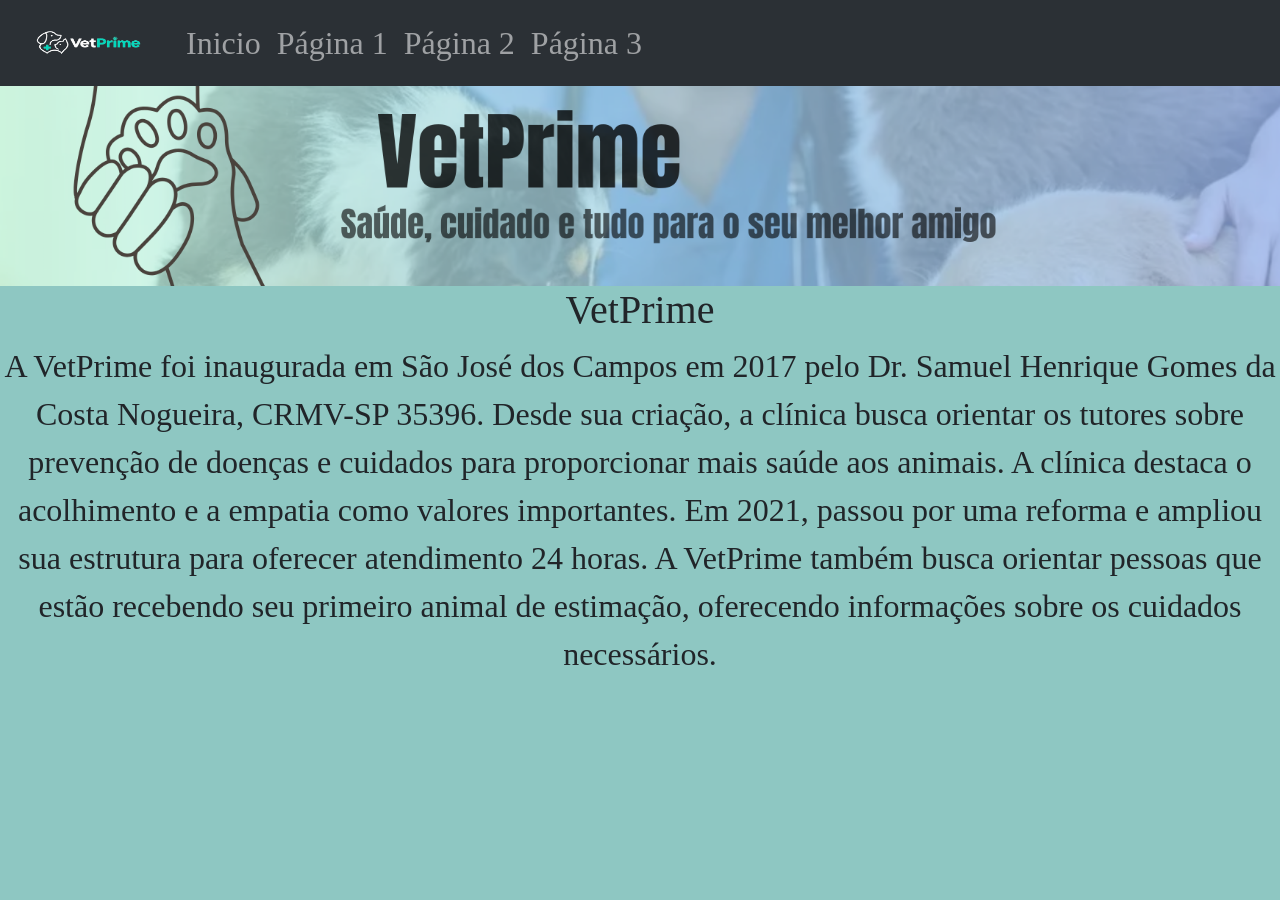
<file: index.html>
<!doctype html>
<html lang="pt-br">
  <head>
    <link rel="icon" href="imagens/logo.png" type="image/png">
    <title>Clínica Veterinária 24 Horas</title>
    <link rel="stylesheet" type="text/css" href="css/bootstrap.css">
    <meta charset="utf-8">
  </head>

    <body>

    <!--Navbar starts here-->
 <nav class="navbar navbar-expand-lg bg-body-tertiary" data-bs-theme="dark">
      <div class="container-fluid">

        <a class="navbar-brand" href="index.html"><img src="imagens/logo.png" width="150" height="60" alt="ProntoVet"></a>

        <button class="navbar-toggler" type="button" data-bs-toggle="collapse"
          data-bs-target="#navbarSupportedContent"
          aria-controls="navbarSupportedContent"
          aria-expanded="false"
          aria-label="Toggle navigation">
          <span class="navbar-toggler-icon"></span>
        </button>

        <div class="collapse navbar-collapse" id="navbarSupportedContent">
          <ul class="navbar-nav me-auto mb-2 mb-lg-0">
             <li class="nav-item">
              <a class="nav-link" href="index.html">Inicio</a>
            </li>
            <li class="nav-item">
              <a class="nav-link" href="página 1.html">Página 1</a>
            </li>
            <li class="nav-item">
              <a class="nav-link" href="página 2.html">Página 2</a>
            </li>
            <li class="nav-item">
              <a class="nav-link" href="página 3.html">Página 3</a>
            </li>
          </ul>
        </div>
      </div>
    </nav>
    <!--Here ends navbar-->

    <!--Body contents start here-->
    <div class="jumbotron jumbotron-fluid banner-principal">
      <div class="container">
      </div>
    </div>

        <h1>VetPrime</h1>
        <p>A VetPrime foi inaugurada em São José dos Campos em 2017 pelo Dr. Samuel Henrique Gomes da Costa Nogueira, CRMV-SP 35396.
Desde sua criação, a clínica busca orientar os tutores sobre prevenção de doenças e cuidados para proporcionar mais saúde aos animais.
A clínica destaca o acolhimento e a empatia como valores importantes. Em 2021, passou por uma reforma e ampliou sua estrutura para oferecer atendimento 24 horas.
A VetPrime também busca orientar pessoas que estão recebendo seu primeiro animal de estimação, oferecendo informações sobre os cuidados necessários.</p>

    </body>
</file>
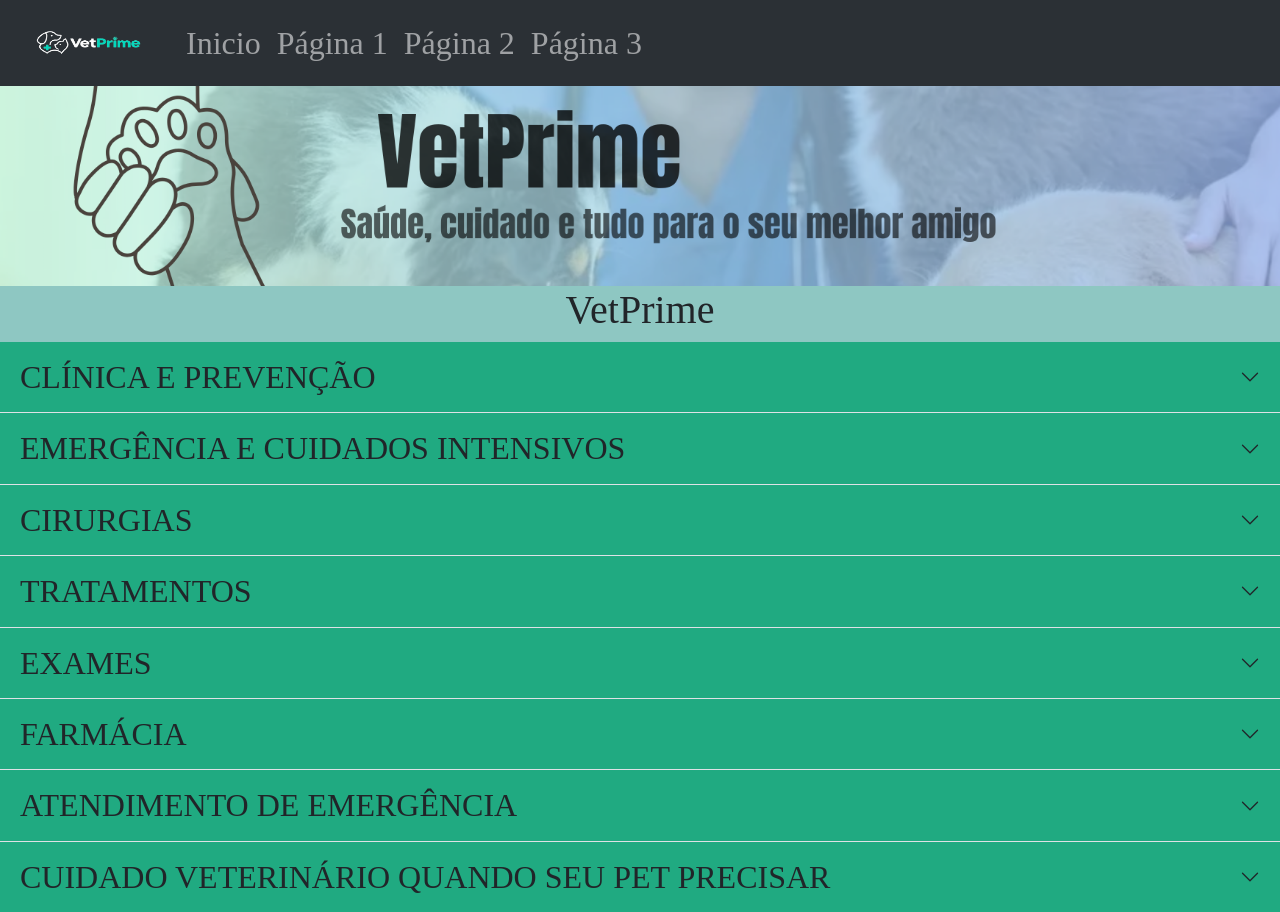
<file: página 1.html>
<!doctype html>
<html lang="pt-br">
  <head>
    <link rel="icon" href="imagens/logo.png" type="image/png">
    <title>Clínica Veterinária 24 Horas</title>
    <link rel="stylesheet" type="text/css" href="css/bootstrap.css">
    <meta charset="utf-8">
  </head>

  <body>

    <!--Navbar starts here-->
 <nav class="navbar navbar-expand-lg bg-body-tertiary" data-bs-theme="dark">
      <div class="container-fluid">

        <a class="navbar-brand" href="index.html"><img src="imagens/logo.png" width="150" height="60" alt="ProntoVet"></a>

        <button class="navbar-toggler" type="button" data-bs-toggle="collapse"
          data-bs-target="#navbarSupportedContent"
          aria-controls="navbarSupportedContent"
          aria-expanded="false"
          aria-label="Toggle navigation">
          <span class="navbar-toggler-icon"></span>
        </button>

        <div class="collapse navbar-collapse" id="navbarSupportedContent">
          <ul class="navbar-nav me-auto mb-2 mb-lg-0">
             <li class="nav-item">
              <a class="nav-link" href="index.html">Inicio</a>
            </li>
            <li class="nav-item">
              <a class="nav-link" href="página 1.html">Página 1</a>
            </li>
            <li class="nav-item">
              <a class="nav-link" href="página 2.html">Página 2</a>
            </li>
            <li class="nav-item">
              <a class="nav-link" href="página 3.html">Página 3</a>
            </li>
          </ul>
        </div>
      </div>
    </nav>
    <!--Here ends navbar-->

    <!--Body contents start here-->
    <div class="jumbotron jumbotron-fluid banner-principal">
      <div class="container">
      </div>
    </div>

<h1>VetPrime</h1>

<div class="accordion accordion-flush" id="accordionFlushExample">

  <div class="accordion-item">
    <h2 class="accordion-header">
      <button class="accordion-button collapsed" type="button" data-bs-toggle="collapse" data-bs-target="#flush-collapseOne" aria-expanded="false" aria-controls="flush-collapseOne">
        CLÍNICA E PREVENÇÃO
      </button>
    </h2>
    <div id="flush-collapseOne" class="accordion-collapse collapse" data-bs-parent="#accordionFlushExample">
      <div class="accordion-body">
        Clínico geral; Medicina preventiva; Check-up; Vacinação; Castração; Microchipagem; Saúde bucal; Atestados para viagens.
      </div>
    </div>
  </div>

  <div class="accordion-item">
    <h2 class="accordion-header">
      <button class="accordion-button collapsed" type="button" data-bs-toggle="collapse" data-bs-target="#flush-collapseTwo" aria-expanded="false" aria-controls="flush-collapseTwo">
        EMERGÊNCIA E CUIDADOS INTENSIVOS
      </button>
    </h2>
    <div id="flush-collapseTwo" class="accordion-collapse collapse" data-bs-parent="#accordionFlushExample">
      <div class="accordion-body">
        Emergência veterinária 24 horas; Internação; Internação semi-intensiva; Transfusão de sangue.
      </div>
    </div>
  </div>

  <div class="accordion-item">
    <h2 class="accordion-header">
      <button class="accordion-button collapsed" type="button" data-bs-toggle="collapse" data-bs-target="#flush-collapseThree" aria-expanded="false" aria-controls="flush-collapseThree">
        CIRURGIAS
      </button>
    </h2>
    <div id="flush-collapseThree" class="accordion-collapse collapse" data-bs-parent="#accordionFlushExample">
      <div class="accordion-body">
        Cirurgia geral; Cirurgia ortopédica; Cirurgia neurológica; Criocirurgia; Parto assistido.
      </div>
    </div>
  </div>

  <div class="accordion-item">
    <h2 class="accordion-header">
      <button class="accordion-button collapsed" type="button" data-bs-toggle="collapse" data-bs-target="#flush-collapseFour" aria-expanded="false" aria-controls="flush-collapseFour">
        TRATAMENTOS
      </button>
    </h2>
    <div id="flush-collapseFour" class="accordion-collapse collapse" data-bs-parent="#accordionFlushExample">
      <div class="accordion-body">
        Quimioterapia; Reabilitação; Fisioterapia; Acupuntura; Ozonioterapia.
      </div>
    </div>
  </div>

  <div class="accordion-item">
    <h2 class="accordion-header">
      <button class="accordion-button collapsed" type="button" data-bs-toggle="collapse" data-bs-target="#flush-collapseFive" aria-expanded="false" aria-controls="flush-collapseFive">
        EXAMES
      </button>
    </h2>
    <div id="flush-collapseFive" class="accordion-collapse collapse" data-bs-parent="#accordionFlushExample">
      <div class="accordion-body">
        Exames laboratoriais; Hemograma; Biópsia guiada por ultrassom; Citologia; Colonoscopia; Ecocardiograma; Eletrocardiograma; Endoscopia; Pressão arterial; Raio-X; Rinoscopia; Ultrassonografia; Exames de imagem.
      </div>
    </div>
  </div>

  <div class="accordion-item">
    <h2 class="accordion-header">
      <button class="accordion-button collapsed" type="button" data-bs-toggle="collapse" data-bs-target="#flush-collapseSix" aria-expanded="false" aria-controls="flush-collapseSix">
        FARMÁCIA
      </button>
    </h2>
    <div id="flush-collapseSix" class="accordion-collapse collapse" data-bs-parent="#accordionFlushExample">
      <div class="accordion-body">
        A clínica possui farmácia veterinária com medicamentos de laboratórios voltados ao mercado veterinário.
      </div>
    </div>
  </div>

  <div class="accordion-item">
    <h2 class="accordion-header">
      <button class="accordion-button collapsed" type="button" data-bs-toggle="collapse" data-bs-target="#flush-collapseSeven" aria-expanded="false" aria-controls="flush-collapseSeven">
        ATENDIMENTO DE EMERGÊNCIA
      </button>
    </h2>
    <div id="flush-collapseSeven" class="accordion-collapse collapse" data-bs-parent="#accordionFlushExample">
      <div class="accordion-body">
        A clínica também informa atendimento a animais silvestres mediante agendamento.
      </div>
    </div>
  </div>

  <div class="accordion-item">
    <h2 class="accordion-header">
      <button class="accordion-button collapsed" type="button" data-bs-toggle="collapse" data-bs-target="#flush-collapseEight" aria-expanded="false" aria-controls="flush-collapseEight">
        CUIDADO VETERINÁRIO QUANDO SEU PET PRECISAR
      </button>
    </h2>
    <div id="flush-collapseEight" class="accordion-collapse collapse" data-bs-parent="#accordionFlushExample">
      <div class="accordion-body">
        Atendimento veterinário 24 horas em São José dos Campos, com profissionais preparados para cuidar do seu animal em diferentes momentos e necessidades. O endereço da clínica deve ser apresentado como Parque Novo Horizonte, e não Jardim das Cerejeiras. Jardim das Cerejeiras pode ser mencionado como uma das regiões atendidas pela clínica.
      </div>
    </div>
  </div>

</div>

    <script src="https://cdn.jsdelivr.net/npm/@popperjs/core@2.11.8/dist/umd/popper.min.js" integrity="sha384-I7E8VVD/ismYTF4hNIPjVp/Zjvgyol6VFvRkX/vR+Vc4jQkC+hVqc2pM8ODewa9r" crossorigin="anonymous"></script>
    <script src="https://cdn.jsdelivr.net/npm/bootstrap@5.3.8/dist/js/bootstrap.min.js" integrity="sha384-G/EV+4j2dNv+tEPo3++6LCgdCROaejBqfUeNjuKAiuXbjrxilcCdDz6ZAVfHWe1Y" crossorigin="anonymous"></script>

  </body>
</html>
</file>
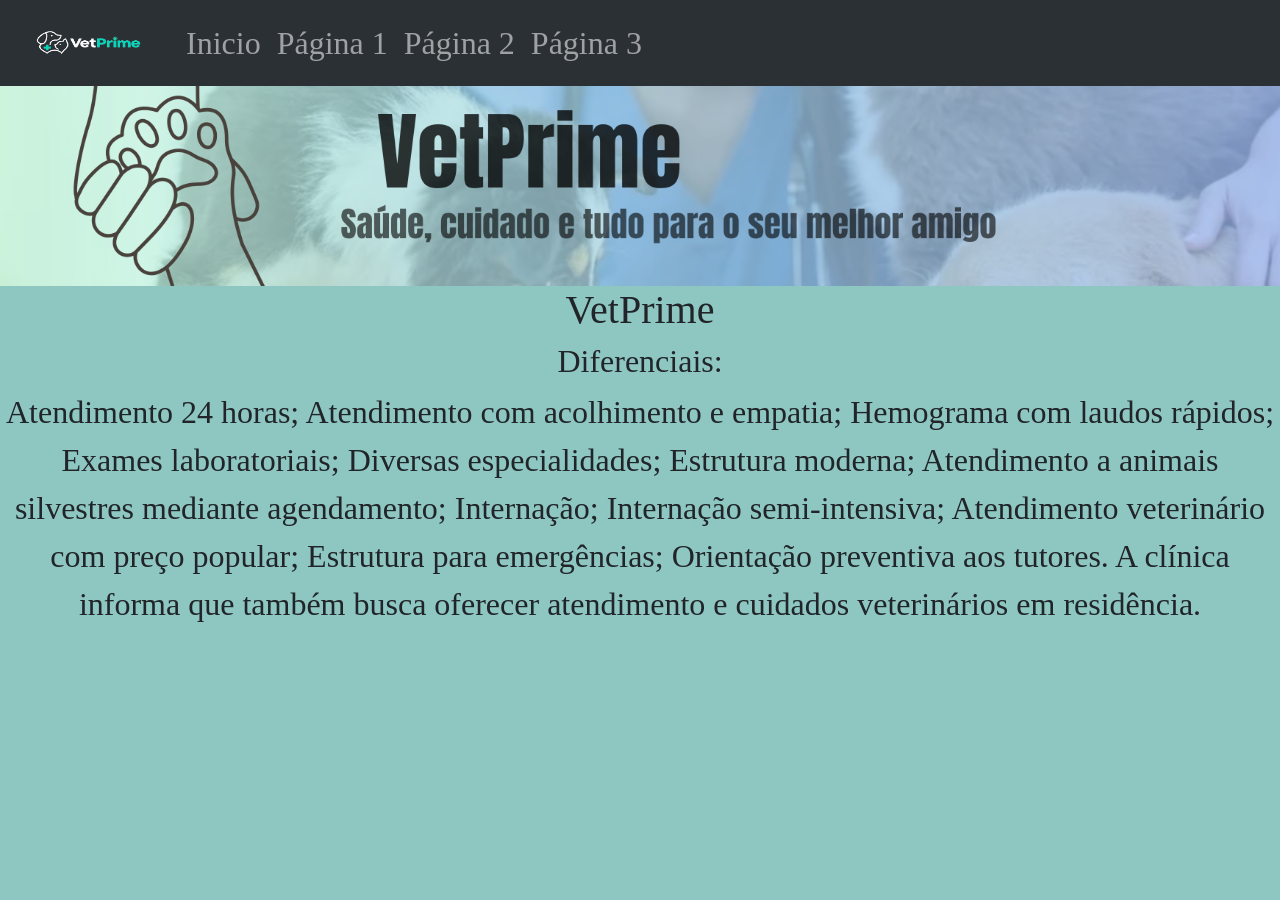
<file: página 2.html>
<!doctype html>
<html lang="pt-br">
  <head>
    <title>Clínica Veterinária 24 Horas</title>
    <link rel="stylesheet" type="text/css" href="css/bootstrap.css">
    <meta charset="utf-8">
    <link rel="icon" href="imagens/logo.png" type="image/png">
  </head>

  <body>

    <!--Navbar starts here-->
 <nav class="navbar navbar-expand-lg bg-body-tertiary" data-bs-theme="dark">
      <div class="container-fluid">

        <a class="navbar-brand" href="index.html"><img src="imagens/logo.png" width="150" height="60" alt="ProntoVet"></a>

        <button class="navbar-toggler" type="button" data-bs-toggle="collapse"
          data-bs-target="#navbarSupportedContent"
          aria-controls="navbarSupportedContent"
          aria-expanded="false"
          aria-label="Toggle navigation">
          <span class="navbar-toggler-icon"></span>
        </button>

        <div class="collapse navbar-collapse" id="navbarSupportedContent">
          <ul class="navbar-nav me-auto mb-2 mb-lg-0">
             <li class="nav-item">
              <a class="nav-link" href="index.html">Inicio</a>
            </li>
            <li class="nav-item">
              <a class="nav-link" href="página 1.html">Página 1</a>
            </li>
            <li class="nav-item">
              <a class="nav-link" href="página 2.html">Página 2</a>
            </li>
            <li class="nav-item">
              <a class="nav-link" href="página 3.html">Página 3</a>
            </li>
          </ul>
        </div>
      </div>
    </nav>
    <!--Here ends navbar-->

    <!--Body contents start here-->
    <div class="jumbotron jumbotron-fluid banner-principal">
      <div class="container">
      </div>
    </div>

    <h1>VetPrime</h1>
    <h2>Diferenciais:</h2>
    <p>Atendimento 24 horas; Atendimento com acolhimento e empatia; Hemograma com laudos rápidos; Exames laboratoriais; Diversas especialidades; Estrutura moderna; Atendimento a animais silvestres mediante agendamento; Internação; Internação semi-intensiva; Atendimento veterinário com preço popular; Estrutura para emergências; Orientação preventiva aos tutores. A clínica informa que também busca oferecer atendimento e cuidados veterinários em residência.</p>

    <script src="https://cdn.jsdelivr.net/npm/@popperjs/core@2.11.8/dist/umd/popper.min.js" integrity="sha384-I7E8VVD/ismYTF4hNIPjVp/Zjvgyol6VFvRkX/vR+Vc4jQkC+hVqc2pM8ODewa9r" crossorigin="anonymous"></script>
    <script src="https://cdn.jsdelivr.net/npm/bootstrap@5.3.8/dist/js/bootstrap.min.js" integrity="sha384-G/EV+4j2dNv+tEPo3++6LCgdCROaejBqfUeNjuKAiuXbjrxilcCdDz6ZAVfHWe1Y" crossorigin="anonymous"></script>

  </body>
</html>
</file>
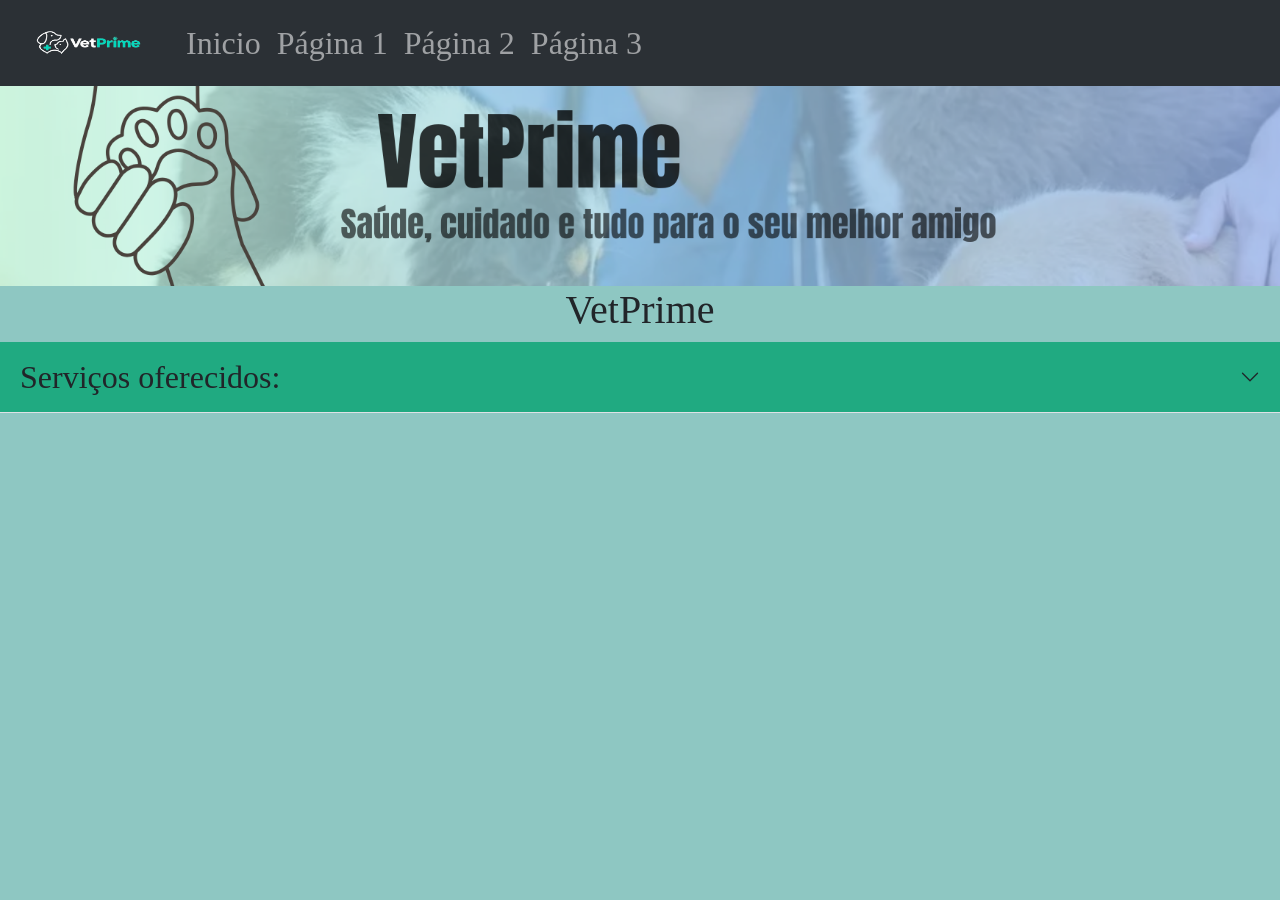
<file: página 3.html>
<!doctype html>
<html lang="pt-br">
  <head>
    <title>Clínica Veterinária 24 Horas</title>
    <link rel="stylesheet" type="text/css" href="css/bootstrap.css">
    <meta charset="utf-8">
    <link rel="icon" href="imagens/logo.png" type="image/png">
  </head>

  <body>
    <!--Navbar starts here-->
 <nav class="navbar navbar-expand-lg bg-body-tertiary" data-bs-theme="dark">
      <div class="container-fluid">

        <a class="navbar-brand" href="index.html"><img src="imagens/logo.png" width="150" height="60" alt="ProntoVet"></a>

        <button class="navbar-toggler" type="button" data-bs-toggle="collapse"
          data-bs-target="#navbarSupportedContent"
          aria-controls="navbarSupportedContent"
          aria-expanded="false"
          aria-label="Toggle navigation">
          <span class="navbar-toggler-icon"></span>
        </button>

        <div class="collapse navbar-collapse" id="navbarSupportedContent">
          <ul class="navbar-nav me-auto mb-2 mb-lg-0">
             <li class="nav-item">
              <a class="nav-link" href="index.html">Inicio</a>
            </li>
            <li class="nav-item">
              <a class="nav-link" href="página 1.html">Página 1</a>
            </li>
            <li class="nav-item">
              <a class="nav-link" href="página 2.html">Página 2</a>
            </li>
            <li class="nav-item">
              <a class="nav-link" href="página 3.html">Página 3</a>
            </li>
          </ul>
        </div>
      </div>
    </nav>
    <!--Here ends navbar-->

    <!--Body contents start here-->
    <div class="jumbotron jumbotron-fluid banner-principal">
      <div class="container">
      </div>
    </div>

    <h1>VetPrime</h1>
<!--acordion-->
    <div class="accordion accordion-flush" id="accordionFlushExample">
  <div class="accordion-item">
    <h2 class="accordion-header">
      <button class="accordion-button collapsed" type="button" data-bs-toggle="collapse" data-bs-target="#flush-collapseOne" aria-expanded="false" aria-controls="flush-collapseOne">
        Serviços oferecidos:
      </button>
    </h2>
    <div id="flush-collapseOne" class="accordion-collapse collapse" data-bs-parent="#accordionFlushExample">
      <div class="accordion-body">Clínico geral; Consultas com especialistas; Emergência 24 horas; Castração; Vacinação; Check-up; Cirurgia geral; Cirurgia ortopédica; Cirurgia neurológica; Internação; Exames laboratoriais; Exames de imagem; Eletrocardiograma; Fisioterapia e reabilitação; Acupuntura; Ozonioterapia; Microchipagem; Saúde bucal; Parto assistido; Transfusão de sangue; Quimioterapia; Atestado para viagens; Farmácia veterinária.
      </div>
    </div>
  </div>

    <!--Body contets end here-->

    <script src="https://cdn.jsdelivr.net/npm/@popperjs/core@2.11.8/dist/umd/popper.min.js" integrity="sha384-I7E8VVD/ismYTF4hNIPjVp/Zjvgyol6VFvRkX/vR+Vc4jQkC+hVqc2pM8ODewa9r" crossorigin="anonymous"></script>
    <script src="https://cdn.jsdelivr.net/npm/bootstrap@5.3.8/dist/js/bootstrap.min.js" integrity="sha384-G/EV+4j2dNv+tEPo3++6LCgdCROaejBqfUeNjuKAiuXbjrxilcCdDz6ZAVfHWe1Y" crossorigin="anonymous"></script>
  </body>
</html>
</file>
